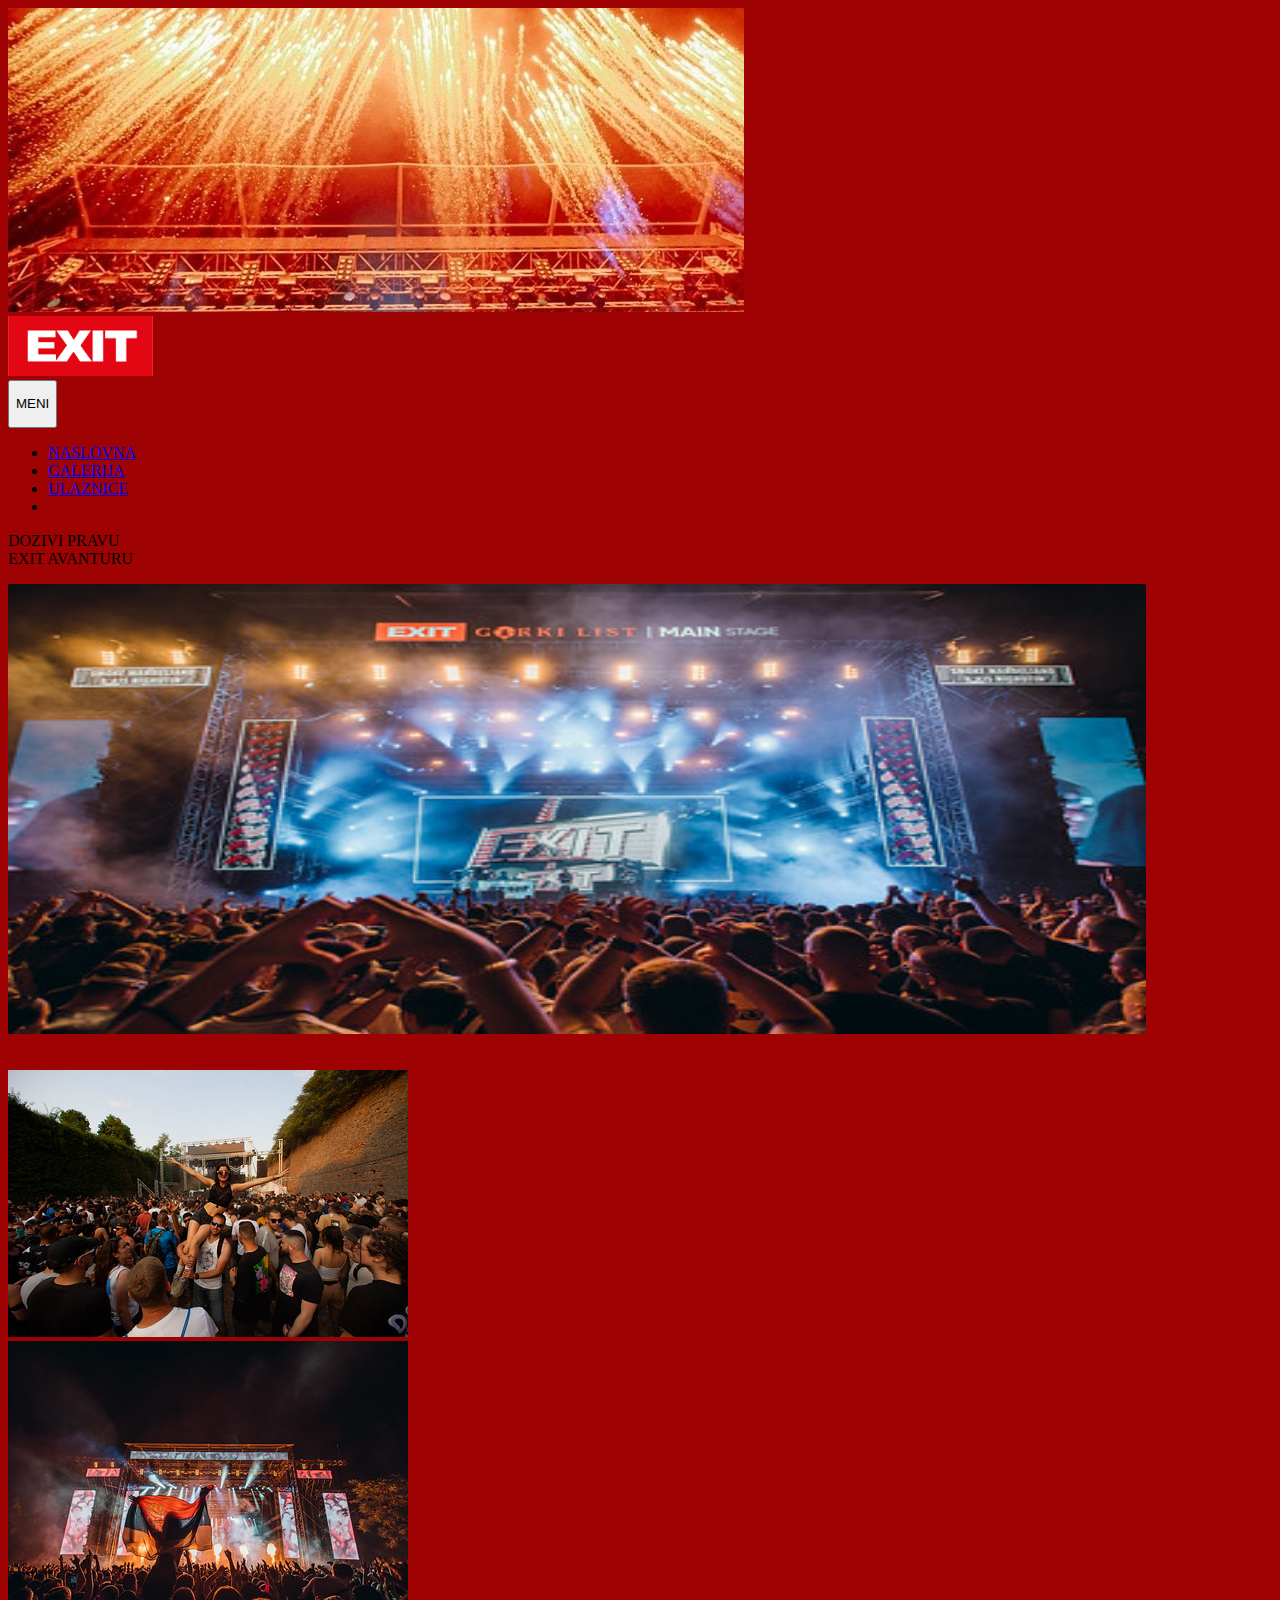
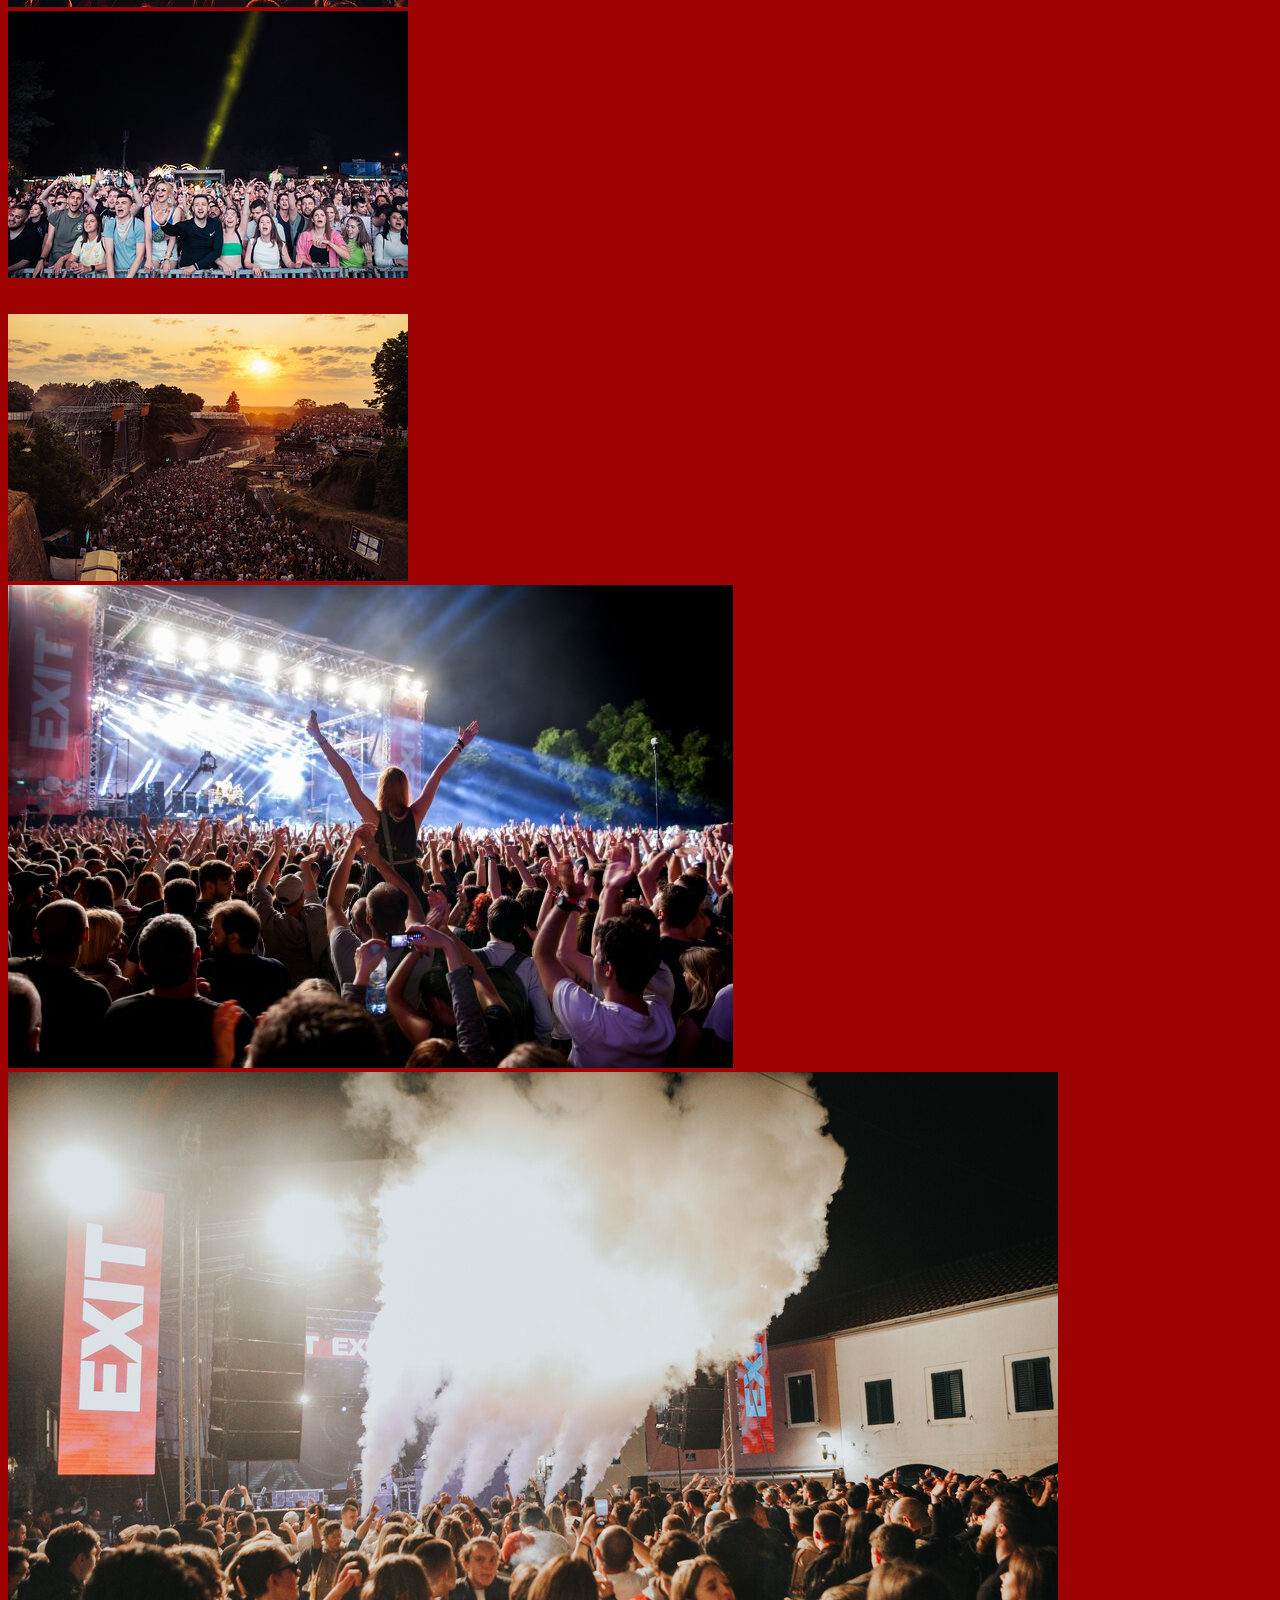
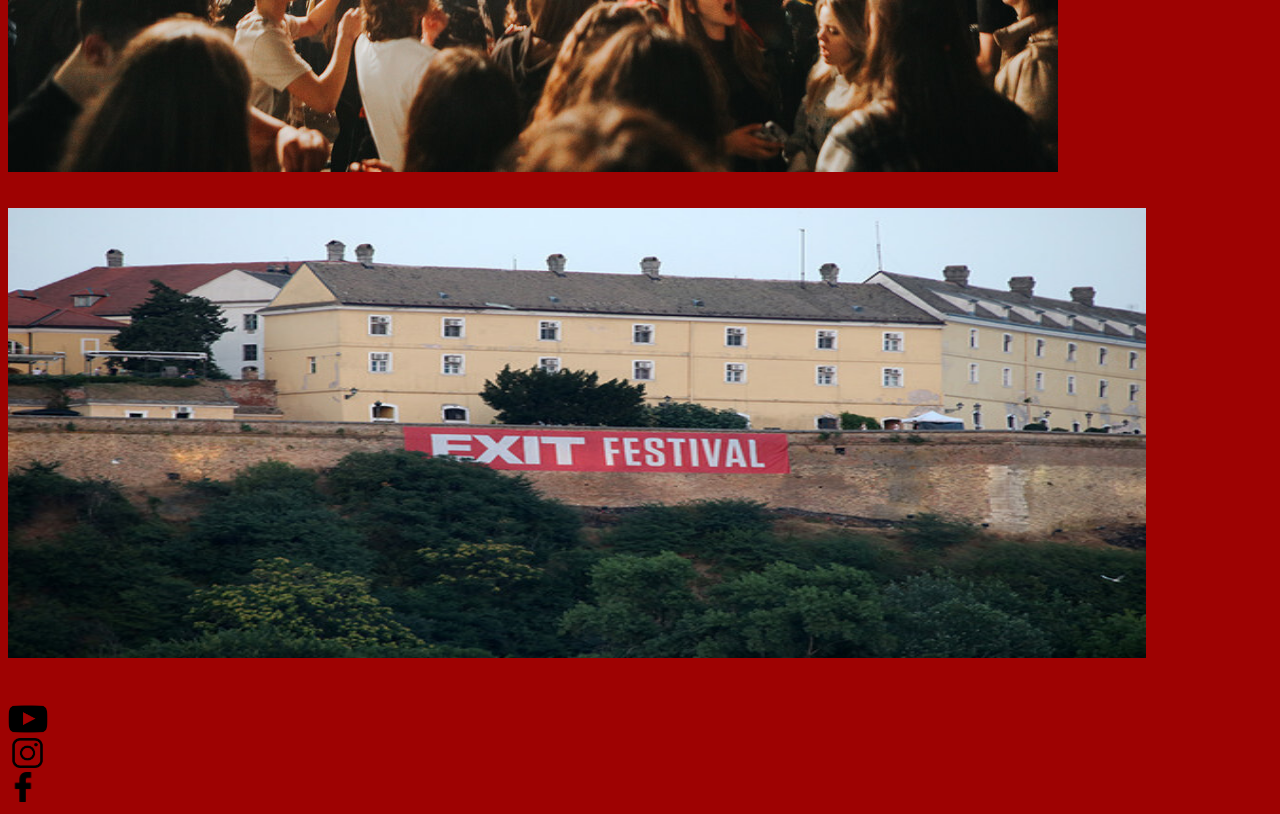
<file: galerija.html>
<!doctype html>
<html lang="en">
  <head>
     <!-- Required meta tags -->
     <meta charset="utf-8">
     <meta name="viewport" content="width=device-width, initial-scale=1">
 
     <!-- Bootstrap CSS -->
     <link href="https://cdn.jsdelivr.net/npm/bootstrap@5.1.3/dist/css/bootstrap.min.css" rel="stylesheet" integrity="sha384-1BmE4kWBq78iYhFldvKuhfTAU6auU8tT94WrHftjDbrCEXSU1oBoqyl2QvZ6jIW3" crossorigin="anonymous">
 
     <title>EXIT</title>
     
   </head>
   <body class="body" style="background-color: #9e0202">
    <img src="UVD/gore.jpg " class="gore img-fluid col-12" alt="...">
  
    <nav class="navbar navbar-expand-lg navbar-light">

      <div class="container-fluid" >

        <div class="col-lg-3 d-lg-none">
          <img src="UVD/exit.png" alt="Logo" class="img" style="height: 60px;">
        </div>

        <button class="navbar-toggler ms-auto btn  text-light" type="button" data-bs-toggle="collapse" data-bs-target="#navbarTogglerDemo01" aria-controls="navbarTogglerDemo01" aria-expanded="false" aria-label="Toggle navigation"> <!-- ms-auto U ovom primeru, dodao sam klasu ms-auto dugmetu (<button class="navbar-toggler ms-auto" ...>) koje je odgovorno za otvaranje i zatvaranje navigacionog menija. Ova klasa postavlja marginu na levoj strani, gurajući dugme na desnu stranu navigacije. Sada će dugme biti postavljeno na desnu stranu. -->
          <p class="rounded float-start fw-bold">MENI</p> 
          <span class="navbar-toggler-icon"></span>
      
        </button>
    
        <div class="collapse navbar-collapse justify-content-end" id="navbarTogglerDemo01">
          <ul class="navbar-nav col-lg-12 ">
            <li class="nav-item col-lg-3 text-end">
              <a class="nav-link " aria-current="page" href="index.html">NASLOVNA</a>
            </li>
            <li class="nav-item  col-lg-3  text-end">
              <a class="nav-link" href="#">GALERIJA</a>
            </li>
            <li class="nav-item col-lg-3  text-end">
              <a class="nav-link" href="ulaznice.html">ULAZNICE</a>
            </li>
            <li class="nav-item col-lg-3"></li>
          </ul>
    
        </div>
      </div>
    </nav> <!--Navigacioni meni end-->
    <p class="t1 text-center">DOZIVI PRAVU <br>EXIT AVANTURU</p>

    <div class="red container text-center">
      <div class="row align-items-center">
       
        </div>
        <div class="col">
          <img src="UVD/stage1.jpg" class="img col-lg-10 col-md-7 col-sm-9" style="height: 450px;width: 90%;margin-bottom: 2rem;" alt="...">
        </div>
        
        </div>
      </div>
    </div>


    <div class="container text-center">
      <div class="row align-items-center">
        <div class="kolona col ">
         <img src="UVD/stage5.jpg" alt="">
        </div>
        <div class="kolona col">
          <img src="UVD/stage3.jpg" alt="">
        </div>
        <div class="kolona col">
          <img src="UVD/stage4.jpg" alt="">
        </div>
      </div>
    </div>
    <div class="empty" style="height: 2rem;"></div>
    <div class="container text-center">
      <div class="row align-items-center">
        <div class="kolona col">
         <img src="UVD/stage6.jpg" alt="">
        </div>
        <div class="kolona col">
          <img src="UVD/stage7.jpg" alt="">
        </div>
        <div class="kolona col">
          <img src="UVD/stage8.jpg" alt="">
        </div>
      </div>
    </div>

    <div class="red container text-center">
      <div class="row align-items-center">
       
        </div>
        <div class="col">
          <img src="UVD/DJAVA.jpg" class="img col-lg-10 col-md-7 col-sm-9" style="height: 450px;width: 90%;margin-bottom: 2rem; margin-top: 2rem;" alt="...">
        </div>
        
        </div>
      </div>
    </div>



    <div class="footer container-fluid col-12">
      <div class="row " style="padding-top: 10px;">
        <div class="col col-4"></div>
        <div class="col col-1" >
          <a href="https://www.youtube.com/user/EXITFestivalTV" target="_blank">
          <img src="UVD/youtubere.png" alt="" style="height:30px ">
        </a>
        </div>
        <div class="col col-1"></div>
        
        <div class="col  col-1">
          <a href="https://www.instagram.com/exitfestival/" target="_blank">
          <img src="UVD/instagramre.png" alt="" style="height:30px">
          </a>
        </div>
        <div class="col col-1"></div>
        <div class="col col-1 ">
          <a href="https://www.facebook.com/exit.festival" target="_blank">
          <img src="UVD/faceboook.png" alt="" style="height:30px">
          </a>
        </div>
      </div>
    </div>


      <script src="https://cdn.jsdelivr.net/npm/bootstrap@5.1.3/dist/js/bootstrap.bundle.min.js" integrity="sha384-ka7Sk0Gln4gmtz2MlQnikT1wXgYsOg+OMhuP+IlRH9sENBO0LRn5q+8nbTov4+1p" crossorigin="anonymous"></script>

    </body>
  </html>
</file>
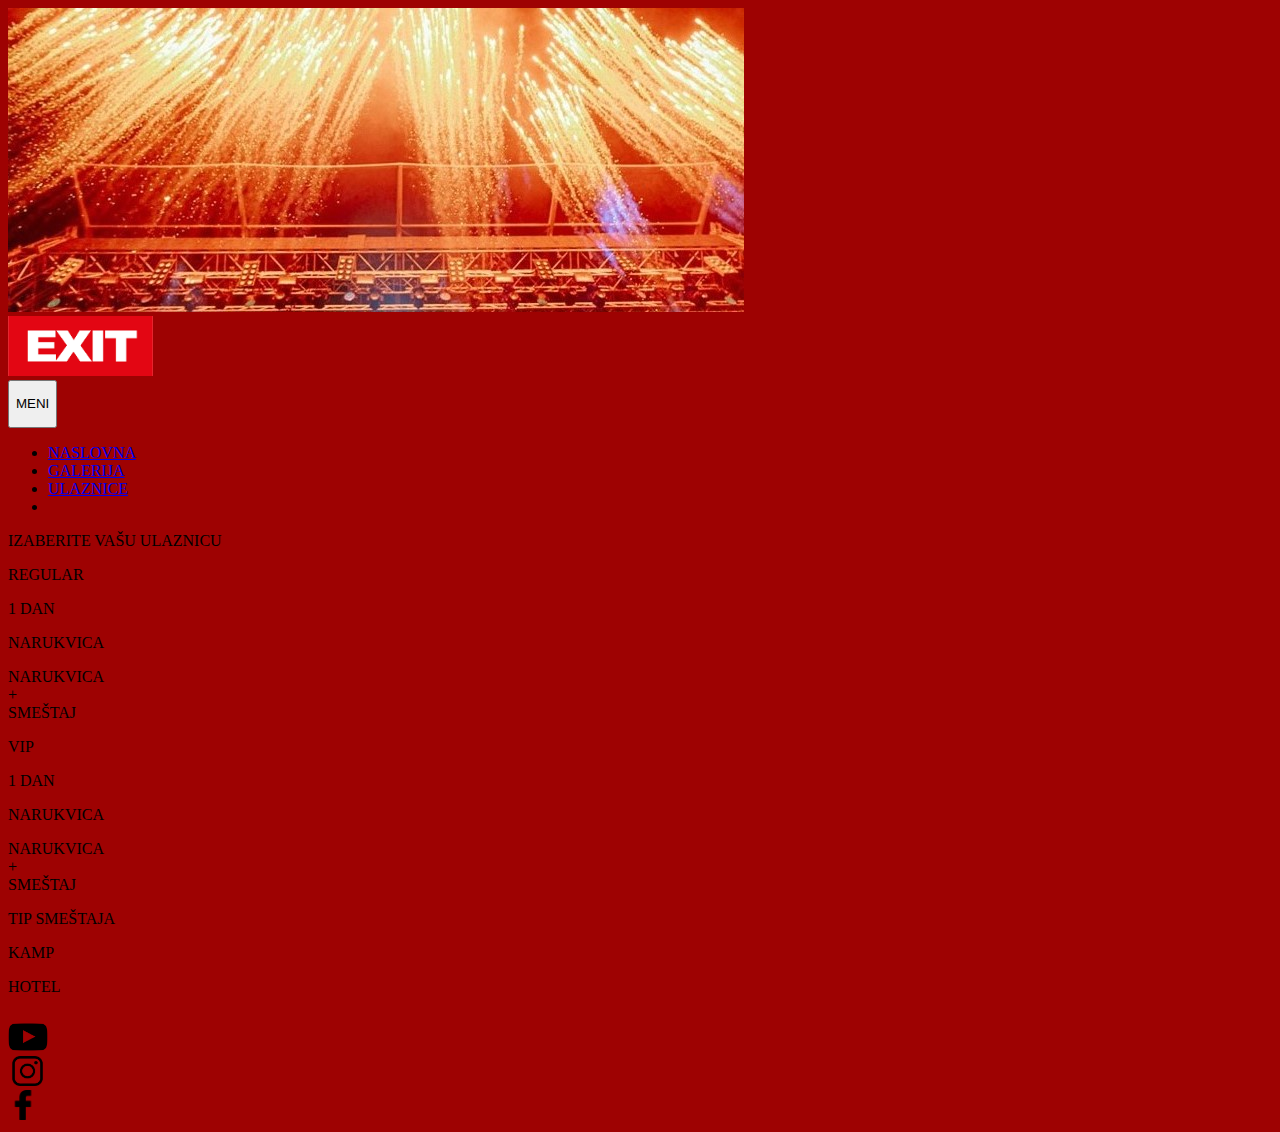
<file: ulaznice.html>
<!doctype html>
<html lang="en">
  <head>
     <!-- Required meta tags -->
     <meta charset="utf-8">
     <meta name="viewport" content="width=device-width, initial-scale=1">
 
     <!-- Bootstrap CSS -->
     <link href="https://cdn.jsdelivr.net/npm/bootstrap@5.1.3/dist/css/bootstrap.min.css" rel="stylesheet" integrity="sha384-1BmE4kWBq78iYhFldvKuhfTAU6auU8tT94WrHftjDbrCEXSU1oBoqyl2QvZ6jIW3" crossorigin="anonymous">
 
     <title>EXIT</title>
   </head>
   <body class="body" style="background-color: #9e0202">
    <img src="UVD/gore.jpg " class="gore img-fluid col-12" alt="...">
  
    <nav class="navbar navbar-expand-lg navbar-light">

      <div class="container-fluid" >

        <div class="col-lg-3 d-lg-none">
          <img src="UVD/exit.png" alt="Logo" class="img" style="height: 60px;">
        </div>

        <button class="navbar-toggler ms-auto btn  text-light" type="button" data-bs-toggle="collapse" data-bs-target="#navbarTogglerDemo01" aria-controls="navbarTogglerDemo01" aria-expanded="false" aria-label="Toggle navigation"> <!-- ms-auto U ovom primeru, dodao sam klasu ms-auto dugmetu (<button class="navbar-toggler ms-auto" ...>) koje je odgovorno za otvaranje i zatvaranje navigacionog menija. Ova klasa postavlja marginu na levoj strani, gurajući dugme na desnu stranu navigacije. Sada će dugme biti postavljeno na desnu stranu. -->
          <p class="rounded float-start fw-bold">MENI</p> 
          <span class="navbar-toggler-icon"></span>
      
        </button>
    
        <div class="collapse navbar-collapse justify-content-end" id="navbarTogglerDemo01">
          <ul class="navbar-nav col-lg-12 ">
            <li class="nav-item col-lg-3 text-end">
              <a class="nav-link " aria-current="page" href="index.html">NASLOVNA</a>
            </li>
            <li class="nav-item  col-lg-3  text-end">
              <a class="nav-link" href="galerija.html">GALERIJA</a>
            </li>
            <li class="nav-item col-lg-3  text-end">
              <a class="nav-link" href="#">ULAZNICE</a>
            </li>
            <li class="nav-item col-lg-3"></li>
          </ul>
    
        </div>
      </div>
    </nav> <!--Navigacioni meni end-->


    <p class="txt text-center fw-bold">IZABERITE VAŠU ULAZNICU</p>

<div class="container">
  <div class="row">
    <div class="col col-lg-2 col-md-3"></div>
    <p class="txt1 text-center fw-bold col-lg-8 col-md-6 col-sm-7">REGULAR</p>
    <div class="col col-lg-2 col-md-3" ></div>
  </div>
  </div>
    <div class="container-fluid col-12">
      <div class="row justify-content-center">
        <!-- Prvi element -->
        <div class="kol col-lg-3 col-md-3 col-sm-3 text-center mb-3">
          <p>1 DAN</p>
        </div>
    
        <div class="kol col-lg-3 col-md-3 col-sm-3 text-center mb-3">
          <p>NARUKVICA</p>
        </div>
    
        <div class="kol col-lg-3 col-md-3 col-sm-3 text-center mb-3">
          <p>NARUKVICA <br>+ <br> SMEŠTAJ</p>
        </div>
      </div>
    </div>
    

    <div class="container">
      <div class="row">
        <div class="col col-lg-2 col-md-3"></div>
        <p class="txt1 text-center fw-bold col-lg-8 col-md-6 col-sm-7">VIP</p>
        <div class="col col-lg-2 col-md-3" ></div>
      </div>
      </div>
    
      <div class="container-fluid col-12">
        <div class="row justify-content-center">
          <!-- Prvi element -->
          <div class="kol col-lg-3 col-md-3 col-sm-3 text-center mb-3">
            <p>1 DAN</p>
          </div>
      
          <div class="kol col-lg-3 col-md-3 col-sm-3 text-center mb-3">
            <p>NARUKVICA</p>
          </div>
      
          <div class="kol col-lg-3 col-md-3 col-sm-3 text-center mb-3">
            <p>NARUKVICA <br>+ <br> SMEŠTAJ</p>
          </div>
        </div>
      </div>
      
      <div class="container">
        <div class="row">
          <div class="col col-lg-2 col-md-3"></div>
          <p class="txt1 text-center fw-bold col-lg-8 col-md-6 col-sm-7">TIP SMEŠTAJA</p>
          <div class="col col-lg-2 col-md-3" ></div>
        </div>
        </div>
            
      <div class="container-fluid col-12">
        <div class="row justify-content-center">
          <!-- Prvi element -->
          <div class="kol col-lg-3 col-md-3 col-sm-3 text-center mb-3">
            <p>KAMP</p>
          </div>
      
          <div class="kol col-lg-3 col-md-3 col-sm-3 text-center mb-3">
            <p>HOTEL</p>
          </div>
      
        
        </div>
      </div>
  

    
    <div class="footer container-fluid col-12">
      <div class="row " style="padding-top: 10px;">
        <div class="col col-4"></div>
        <div class="col col-1" >
          <a href="https://www.youtube.com/user/EXITFestivalTV" target="_blank">
          <img src="UVD/youtubere.png" alt="" style="height:30px ">
        </a>
        </div>
        <div class="col col-1"></div>
        
        <div class="col  col-1">
          <a href="https://www.instagram.com/exitfestival/" target="_blank">
          <img src="UVD/instagramre.png" alt="" style="height:30px">
          </a>
        </div>
        <div class="col col-1"></div>
        <div class="col col-1 ">
          <a href="https://www.facebook.com/exit.festival" target="_blank">
          <img src="UVD/faceboook.png" alt="" style="height:30px">
          </a>
        </div>
        <div class="col col-1"></div>
      </div>
    </div>




      <script src="https://cdn.jsdelivr.net/npm/bootstrap@5.1.3/dist/js/bootstrap.bundle.min.js" integrity="sha384-ka7Sk0Gln4gmtz2MlQnikT1wXgYsOg+OMhuP+IlRH9sENBO0LRn5q+8nbTov4+1p" crossorigin="anonymous"></script>

    </body>
  </html>
</file>
